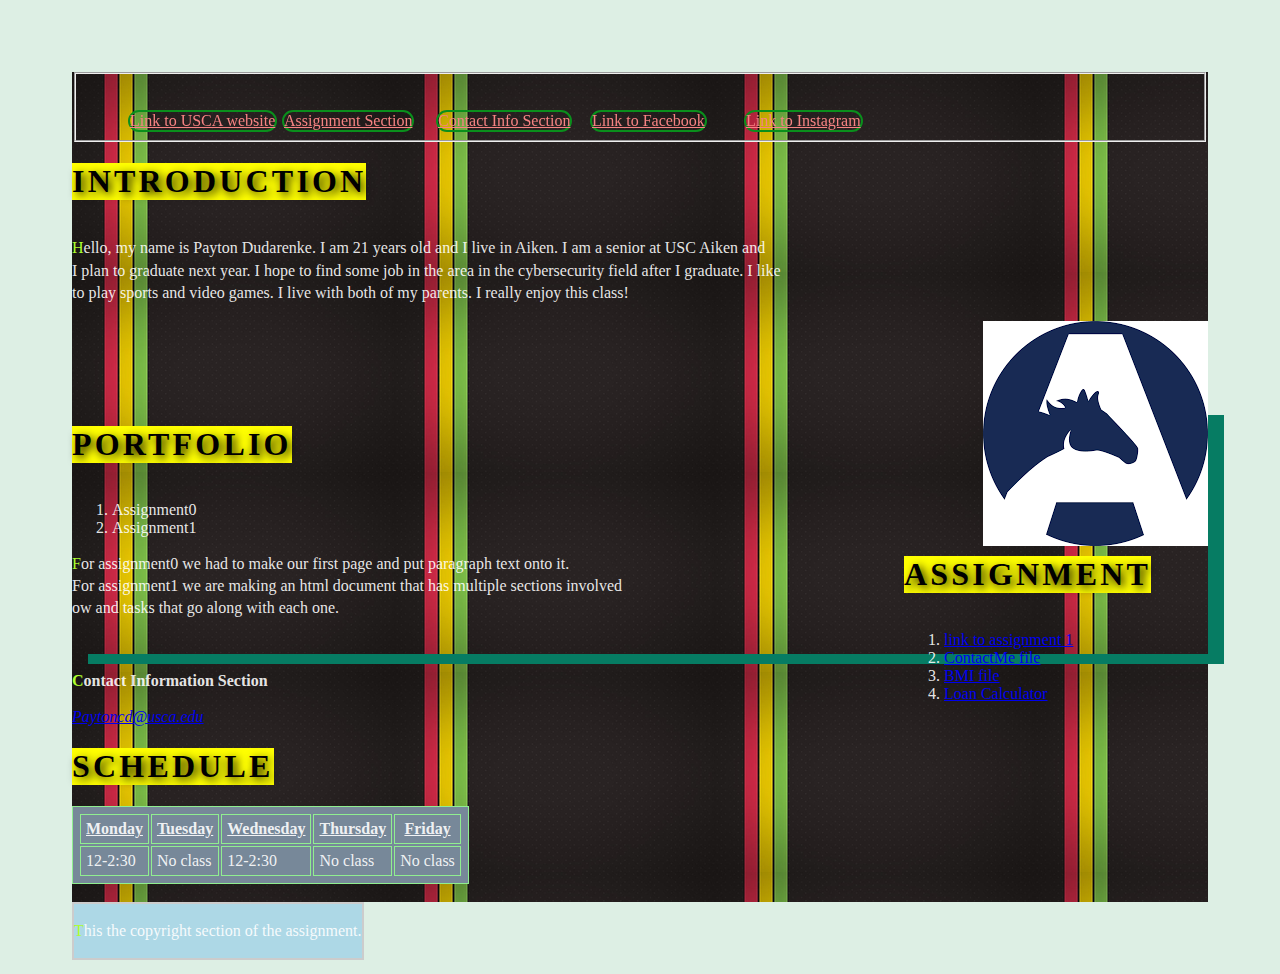
<file: index.html>
<!DOCTYPE html>
<html lang="en">


<head>
    <title>Payton D CSCI225 website</title>
    
    <link rel="stylesheet" href=" css/home.css ">
</head>

<body>
    

    <fieldset>
    <div class="wrapper">
        <div class="navbar" id="navbar">  
        
        <ul>
            <li><a href="https://www.usca.edu">Link to USCA website </a>
                <abbr title="USCA website"></abbr>
            </li>
            
            <li><a href="#AssignmentSection">Assignment Section</a></li>
            
            <li><a href="#ContactInformationSection ">Contact Info Section</a></li>
           
            <li><a href="https://www.facebook.com/">Link to Facebook</a></li>
        
            <li><a href="https://www.instagram.com/">Link to Instagram</a></li>
            
        </ul>
        </div>
        </fieldset>
    </div>
    
        
        
        <div class="Introduction" >
            <h1>Introduction</h1>
           
            <p>         
                Hello, my name is Payton Dudarenke. I am 21 years old and I live in Aiken. 
                I am a senior at USC Aiken and <br> I plan to graduate next year. I hope to find 
                some job in the area in the cybersecurity field after I graduate. I like <br> to play 
                sports and  video games. I live with both of my parents. I really enjoy this class!
            </p>
            
            
              
        
            
           
            <img src="img/usca.jpg" alt="Picture of USCA emblem">
         
            

        </div>

        

    <div class="Assignment" id="AssignmentSection"></a> 
        <h1>Assignment</h1>
        
            
        <ol>
            
            <li><a href="https://usca0-my.sharepoint.com/personal/yilianz_usca_edu1/_layouts/15/onedrive.aspx?id=%2Fpersonal%2Fyilianz%5Fusca%5Fedu1%2FDocuments%2FDocuments%2FCourse%2FFall2020%2FCSCI225%2FAssignment1%2Epdf&parent=%2Fpersonal%2Fyilianz%5Fusca%5Fedu1%2FDocuments%2FDocuments%2FCourse%2FFall2020%2FCSCI225&originalPath=aHR0cHM6Ly91c2NhMC1teS5zaGFyZXBvaW50LmNvbS86YjovZy9wZXJzb25hbC95aWxpYW56X3VzY2FfZWR1MS9FV3piWVFkVk0tdEtyTmdlbkFUYjRfRUJ6X3pfSDdNc2prVjJzMXhzY2NwdE1BP3J0aW1lPWg1YlBGTnQyMlVn" >link to assignment 1</a></li>
            <li><a href="ContactMe.html">ContactMe file</a></li>
            <li><a href="bmi.html">BMI file</a></li>
            <li><a href="realestate.html">Loan Calculator</a></li>
                
        </ol>

           

    </div>



    <div class="portfolio">
        <h1>Portfolio</h1>
        <ol>

            <li>Assignment0</li>
            <li>Assignment1</li>

        </ol>

        <p>
            For assignment0 we had to make our first page and put paragraph text onto it.
            <br>
            For assignment1 we are making an html document that has multiple sections involved <br>ow 
            and tasks that go along with each one.

        </p>
        <br>

    </div>

    <div class="ContactInformation">
    <p id="ContactInformationSection"><b>Contact Information Section</b></p>
        <address>
        
        <a href="Paytoncd@usca.edu"> Paytoncd@usca.edu</a><br>
        
        </address>

    </div>
    
    <div class="Schedule">
        <h1>Schedule</h1>

        <table>
              
            
            
               
           
           
             <tr>
                
            
                <th><u>Monday</u></th>
                <th><u>Tuesday</u></th>
                <th><u>Wednesday</u></th>
                <th><u>Thursday</u></th>
                <th><u>Friday</th>
                
             </tr>
            <tr>
                <td>12-2:30</td>
                <td>No class</td>
                <td>12-2:30</td>
                <td>No class</td>
                <td>No class</td>
                
            </tr>
        
            
        </table>


    </div>

    <br>
</body>
    
        <footer>
            <p>This the copyright section of the assignment.</p>
        </footer>
    </div>

    
</html>
</file>
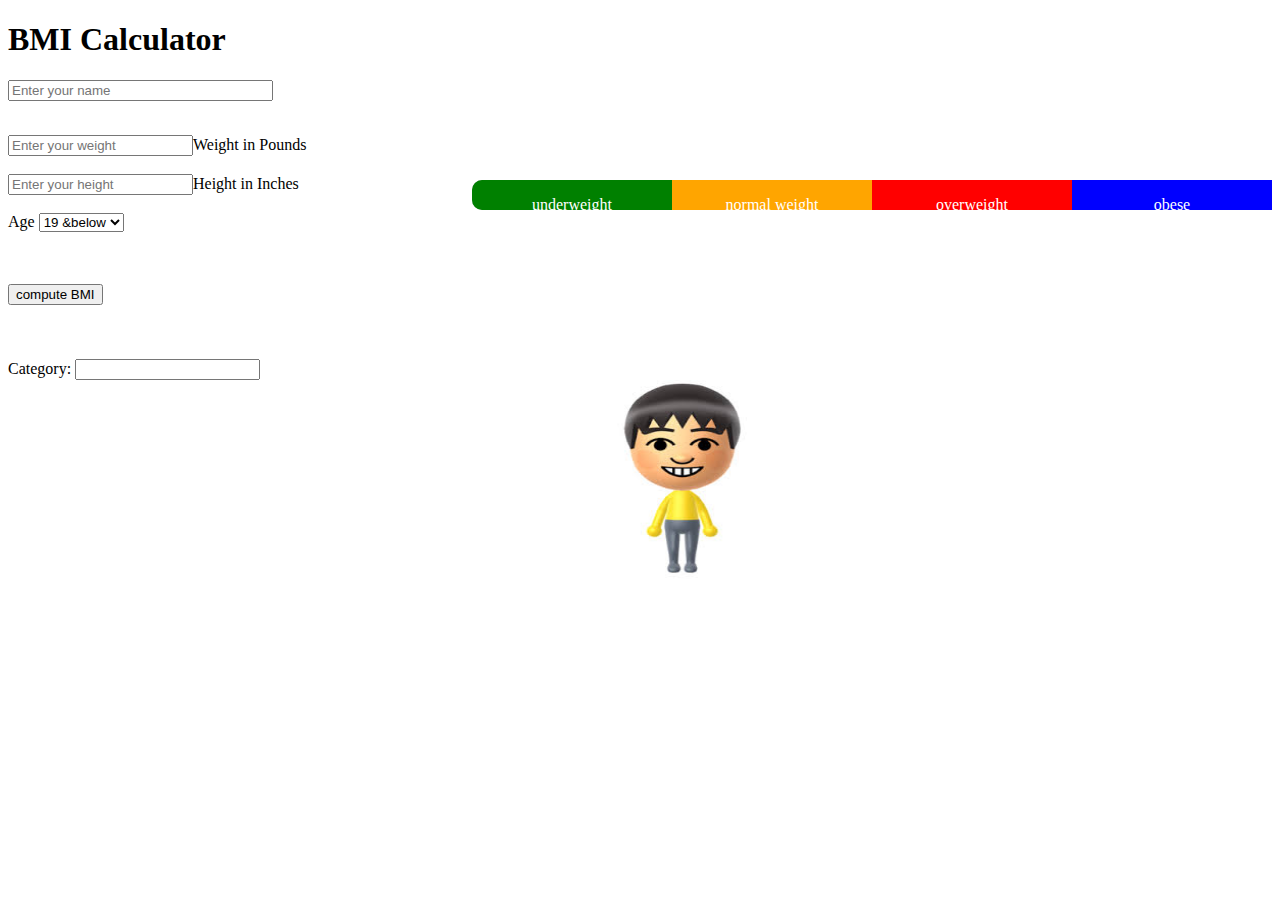
<file: bmi.html>
<!DOCTYPE html>
<html lang="en">


    <head>
        <meta charset="UTF-8">
    
        
        <!-- Jquery library   ---->
        <script src="https://code.jquery.com/jquery-3.5.1.js"
            integrity="sha256-QWo7LDvxbWT2tbbQ97B53yJnYU3WhH/C8ycbRAkjPDc=" crossorigin="anonymous"></script>
    
    
</head>


<body>
    
<div class="bmicalc" >
    <h1>BMI Calculator</h1>
<form>
    <label><input type="text" class="form-control" id="fname" size="30" maxlength="100"
        required placeholder="Enter your name"></label>
    <br>
    <p id="message">

    </p>
    <br>
    <label><input type="float" class="form-control" id="weight" 
        required placeholder="Enter your weight">Weight in Pounds</label>
    <br>
    <br>
    <label><input type="float" class="form-control" id="height"
        required placeholder="Enter your height">Height in Inches</label>
    <br>
    <br>
    <label for="Age">Age</label>
    <select name="Age" id="age" class="form-control">
        <option value="19 below" id="young">19 &below</option>
        <option value="20-40" >20-40</option>
        <option value="41-60">41-60</option>
        <option value="61-80">61-80</option>
        <option value="80+">80+</option>
       
    </select>
    <p id="message1">

    </p>
    
    <br>
    <br>

    <input type="button" onclick="bmi()" value="compute BMI">
    <br>
    <br>
    
    <br>
    <br>
    Category: <input type="text" id="category">
    <label id="ans"></label>
   
    </form>


    <div class="bar">
        <div class="underweight1">
            <p>underweight</p>
        </div>
        <div class="normal-weight">
            <p>normal weight</p>
        </div>
        <div class="overweight1">
            <p>overweight</p>
        </div>
        <div class="obese1">
            <p>obese</p>
        </div>
    </div>


    <script>
        
        function bmi() {
            
            var name = document.getElementById('fname').value;
            document.getElementById('message').textContent="Welcome!! "+name;
                
            var nE = document.getElementById('fname');
            nE.addEventListener('blur',bmi,false);
             
            var select = document.getElementById('young');
           document.getElementById('message1').textContent="https://www.cdc.gov/growthcharts/data/set1clinical/cj41l023.pdf";
            
            var r = document.getElementById('young');
            r.addEventListener('blur',bmi,false);
           
            
            
            var w = parseFloat(document.getElementById("weight").value); 
            var h = parseFloat(document.getElementById("height").value); 
            var finalWeight = w * .45;
            var finalHeight = h * .025;

            var b = 0;
            var b = (finalWeight / Math.pow(finalHeight, 2));
            var b = b.toFixed(2);

            document.getElementById("ans").innerHTML ="Your bmi is " +b;


          
              
      
    
    
     if (b < 18.5)
    {
        document.getElementById("category").value = "Underweight";
        document.querySelector('#mii').animate([{width: '200px',height: '200px'},{width: '75px',height: '200px'}],
        {duration:2000, fill:"forwards"});
    }
    else if (b >= 18.5 && b <= 25)
    {
        document.getElementById("category").value = "Healthy weight";
    }
    else if (b > 25 && b <= 30)
    {
        document.getElementById("category").value = "Overweight";
        document.querySelector('#mii').animate([{width: '200px',height: '200px'},{width: '300px',height: '200px'}],
        {duration:2000, fill:"forwards"});
        window.alert("You are overweight!");
        setTimeout( function() { window.location = "http://www.nhlbi.nih.gov/health/public/heart/obesity/lose_wt/control.htm" }, 4000 );
      
    }
    else if (b > 30 && b <= 35)
    {
        document.getElementById("category").value = "Obese Class 1";
        document.querySelector('#mii').animate([{width: '200px',height: '200px'},{width: '350px',height: '200px'}],
        {duration:2000, fill:"forwards"});
        window.alert("You are in Obese Class 1!");
        setTimeout( function() { window.location = "http://www.nhlbi.nih.gov/health/public/heart/obesity/lose_wt/control.htm" }, 4000 );
        
    }
    else if(b > 35 && b <= 40)
    {
        document.getElementById("category").value = "Obese Class 2";
        document.querySelector('#mii').animate([{width: '200px',height: '200px'},{width: '400px',height: '200px'}],
        {duration:2000, fill:"forwards"});
        window.alert("You are in Obese Class 2!");
        setTimeout( function() { window.location = "http://www.nhlbi.nih.gov/health/public/heart/obesity/lose_wt/control.htm" }, 4000 );
        
    }
    else 
    {
        document.getElementById("category").value = "Obese Class 3";
        document.querySelector('#mii').animate([{width: '200px',height: '200px'},{width: '450px',height: '200px'}],
        {duration:2000, fill:"forwards"});
        window.alert("You are in Obese Class 3!");
        setTimeout( function() { window.location = "http://www.nhlbi.nih.gov/health/public/heart/obesity/lose_wt/control.htm" }, 4000 );
   
    }

   /* if(age=="#young"){
        document.getElementById("young").value = "Underage";
        window.alert("Use BMI Percentile Chart!");
        window.location = "https://www.cdc.gov/growthcharts/data/set1clinical/cj41l023.pdf";
    } */
   
      

}
    

        

 
    

        
    

            
       
       </script>

</div>


<div class="miiimg">
    <img src="img/Mii.jpg" id="mii" alt="MII">
</div>





</div>


<link rel="stylesheet" type="text/css" href="css/bmi.css">

</body>






</html>
</file>
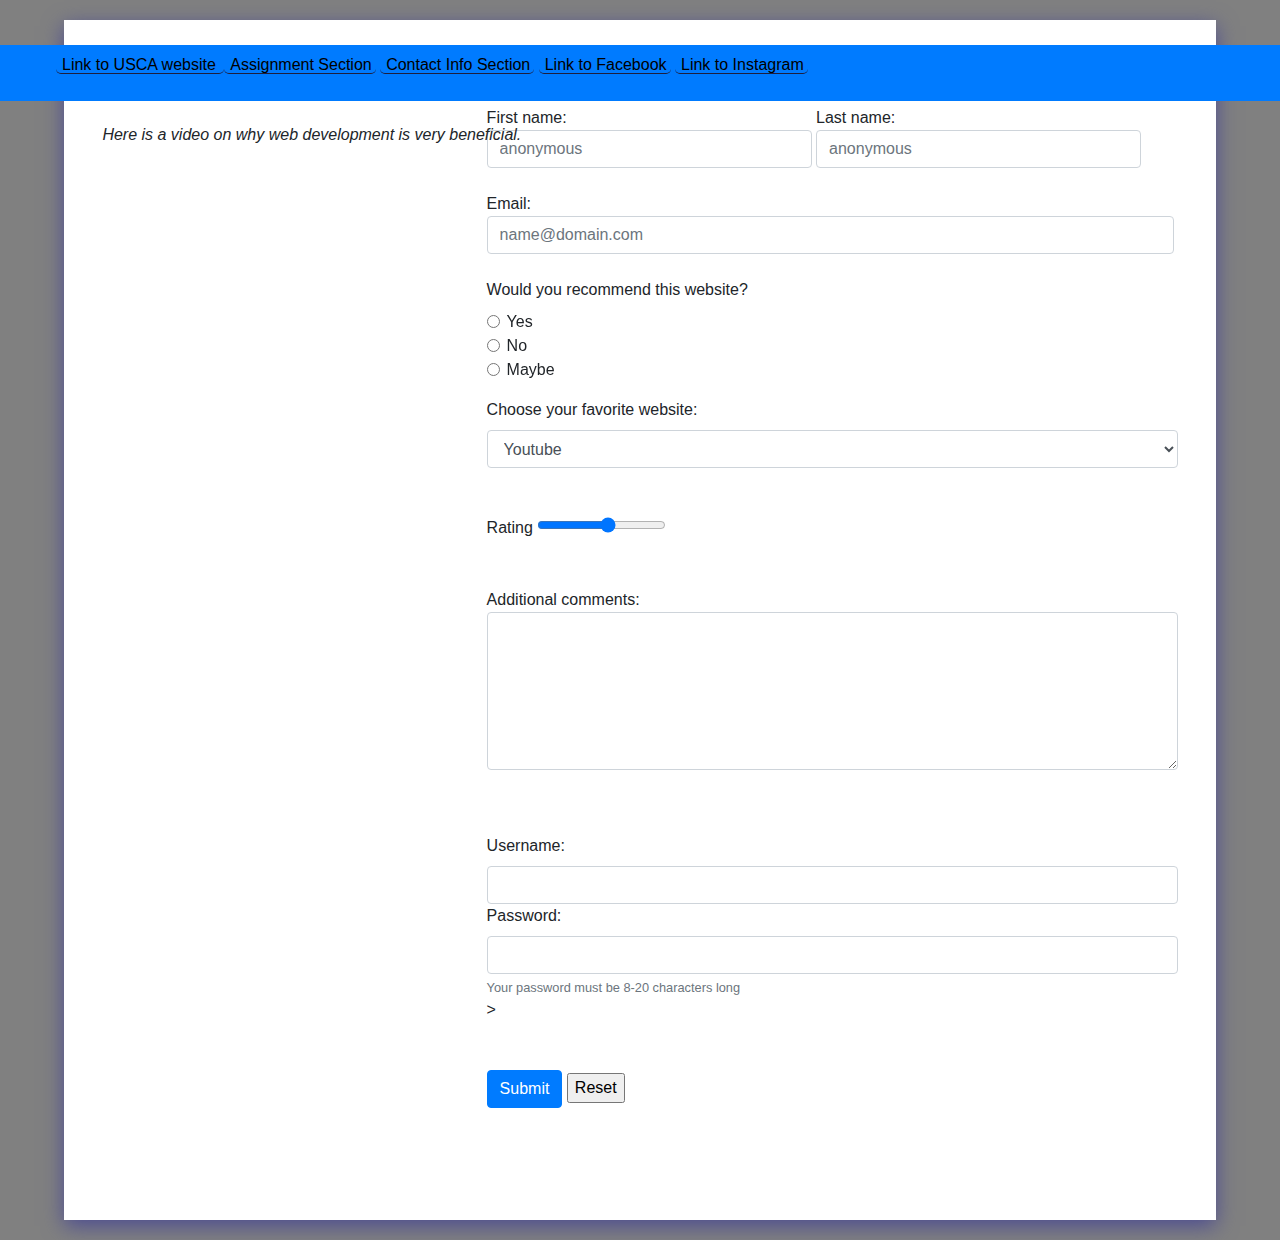
<file: ContactMe.html>
<!DOCTYPE html>
<html lang="en">

<head>
<link rel="stylesheet" href="css/contact.css">

<title>Contact Page</title>
	<meta http-equiv="Content-Type" content="text/html; charset=UTF-8">

	<meta charset="utf-8">
	<meta name="viewport" content="width=device-width, initial-scale=1, shrink-to-fit=no">

	<link rel="stylesheet" href="https://stackpath.bootstrapcdn.com/bootstrap/4.3.1/css/bootstrap.min.css"
		integrity="sha384-ggOyR0iXCbMQv3Xipma34MD+dH/1fQ784/j6cY/iJTQUOhcWr7x9JvoRxT2MZw1T" crossorigin="anonymous">

        <style type="text/css" media="all">
            @import url('css/contact.css');


        .wrapper {
            background-color: white;
            display: grid;
            grid-template-columns: repeat(2, 1fr);
            grid-gap: 20px;
            grid-auto-rows: minmax(100px, auto);
          }
      
          nav {
            grid-column: 1/3;
            grid-row: 1/2;
          }
      
          sidebar {
            grid-column: 1/ 2;
            grid-row: 2/3;
          }
      
          main{
            grid-column: 2/3;
            grid-row: 2/3;
          }
          </style>
    </head>


<body>
    
    <div class="wrapper">
        <nav class="navbar navbar-expand-lg fixed-top navbar-light bg-primary"> 
        
        <ul>
            <li><a href="https://www.usca.edu">Link to USCA website </a>
                <abbr title="USCA website"></abbr>
            </li>
            
            <li><a href="#AssignmentSection">Assignment Section</a></li>
            
            <li><a href="#ContactInformationSection ">Contact Info Section</a></li>
           
            <li><a href="https://www.facebook.com/">Link to Facebook</a></li>
        
            <li><a href="https://www.instagram.com/">Link to Instagram</a></li>
            
        </ul>
        <p id ="clip"></p>
        <script>
            setInterval(update, 100); 
  
            function update(){
                navigator.clipboard.readText().then(text => document.getElementById('clip').textContent = text);
             }
        </script>
    
        </nav>
    </div> 
    
    <div class="font-italic">Here is a video on why web development is very beneficial.</div>
    
    <sidebar>
        <p>
            <iframe width="450" height="315" src="https://www.youtube.com/embed/JguKLogoGMk" 
            title="YouTube video player" frameborder="0" allow="accelerometer; autoplay; clipboard-write; encrypted-media; gyroscope; picture-in-picture" 
            allowfullscreen></iframe>
        </p>
      </sidebar>
    
   
    <br>
    <br>
   
    
    
    
   <main>
    <div class="MyForm">
    <div class="form-group">
    <form name="Feedback" action="/action_page.php" method="get" id="Feedback" >
        <label>First name: <input type="text" class="form-control" name="fname" size="30" maxlength="100"
            required placeholder="anonymous"></label>
        <label>Last name: <input type="text" class="form-control" name="lname" size="30" maxlength="100"
             required placeholder="anonymous"></label><br />
    </div>
    <div class="form-group">
    <label>Email: <input type="email" class="form-control" name="email" 
        placeholder="name@domain.com" required size="69" maxlength="100"></label><br />
    </div>
    <div class="form-group">
    <label>Would you recommend this website?</label>
    <div class="form-check">
      <input type="radio" id="r1" class="form-check-input" name="rating" value="yes" />
      <label for="r1" class="form-check-label">Yes</label>
    </div>
    <div class="form-check">
      <input type="radio" class="form-check-input" name="rating" value="no" />
      <label class="form-check-label"> No</label>
    </div>
    <div class="form-check">
      <input type="radio" class="form-check-input" name="rating" value="maybe" />
      <label class="form-check-label">Maybe</label>
    </div>
    
    
    </div>
    <label for="Favorite Website">Choose your favorite website:</label>
    <select name="Favorite Website" id="Favorite Website" class="form-control">
        <option value="Google">Google</option>
        <option value="Youtube" selected>Youtube</option>
        <option value="Twitter">Twitter</option>
        <option value="Facebook">Facebook</option>
    </select>
    <br>
    <br>
    <div class="rating" id="Rating">Rating
    <input type="range" name="rating" min="1" max="10" class="form-range">
    </div>
    
    <br>
    <br> 
    <p>
        <label class="form-check-label" for="comments">Additional comments:</label><br />
        <textarea rows="6" cols="70" id="comments" class="form-control"></textarea>
      </p>
    <br>
    <br>
    <div class="username">
        <label for="inputUsername5">Username:</label>
        <input type="username" id="inputUsername5" class="form-control">
    </div>
    
    
    <div class="password">
        <label for="inputPassword5">Password:</label>
        <input type="password" id="inputPassword5" class="form-control" aria-describedby="passwordHelpBlock">
        <small id="passwordHelpBlock" class="form-text text-muted">
        Your password must be 8-20 characters long
        </small>
>   </div> 
    <br>
    <br>
    <input type="Submit" name="submit" value="Submit" class="btn btn-primary">
    <input type="reset" name="reset" value="Reset">
    </div>
    
   

    </form> 
    </div>
 </main>
            <script src="https://code.jquery.com/jquery-3.2.1.slim.min.js"
            integrity="sha384-KJ3o2DKtIkvYIK3UENzmM7KCkRr/rE9/Qpg6aAZGJwFDMVNA/GpGFF93hXpG5KkN"
            crossorigin="anonymous"></script>
            <script src="https://cdnjs.cloudflare.com/ajax/libs/popper.js/1.12.9/umd/popper.min.js"
            integrity="sha384-ApNbgh9B+Y1QKtv3Rn7W3mgPxhU9K/ScQsAP7hUibX39j7fakFPskvXusvfa0b4Q"
            crossorigin="anonymous"></script>
            <script src="https://maxcdn.bootstrapcdn.com/bootstrap/4.0.0/js/bootstrap.min.js"
            integrity="sha384-JZR6Spejh4U02d8jOt6vLEHfe/JQGiRRSQQxSfFWpi1MquVdAyjUar5+76PVCmYl"
            crossorigin="anonymous"></script>

</body>
</html>
</file>
<file: css/home.css>
html{
	background-color: hsla(145, 35%, 89%,0.9);
	padding:5%;
  }
  
  body{
	  background-color: hsla(190,51%,65%,0.5);
	  color:hsla(180,100%,100%,0.9);
  
  }
  
  
  @font-face {
    font-family: 'Tangerine';
    font-style: normal;
    font-weight: 400;
	color:rgb(6, 124, 99);
    src:
		url(https://fonts.gstatic.com/s/tangerine/v9/IurY6Y5j_oScZZow4VOxCZZM.woff2) format('woff2');
}






div.Introduction{
	bottom: 0;
	
}

img{
	float: right;
}


div.portfolio{
	margin-top: 100px;
	border-right: 0;
	border-bottom:rgb(6, 161, 172);
	box-shadow: 1em 10px rgb(6, 124, 99);
	
}

 

div.wrapper li {
	
	width:150px;
    height:inherit;
    display:inline-block;
	margin-top: 0;
	zoom:1;
    *display:inline;
	
	
}



div.navbar li a {
	color: rgb(247, 131, 131);
	border: 2px solid rgb(10, 143, 28);
	border-radius: 5em;
	display:block;
	position: fixed;
}

footer{
	position: fixed;
    margin-bottom: 0;
	background-color: lightblue;
	border: solid 2px #ccc;
}

div.Assignment {
    position: absolute;
    margin-left:60%;
	margin-top: 150px;
	width: 20%;
	padding:5%;
	
}

div.ContactInformation{
	border-right: 0;
	border-bottom-style: 3px solid #fff;
}

div.Schedule {
	border-right: 0;
	border-bottom-style: 3px solid #fff;
	
}


h1{
	text-transform: uppercase;
	letter-spacing: 0.1em;
	text-shadow: black 0.1em 0.1em 0.3em;
	display: inline-block;
	}

h1{ 
	color: black;
	background-color: yellow;
	-webkit-transition: ease-in-out 3s, background-color 3s; 
	-moz-transition: ease-in-out 3s, background-color 3s; 
	
}
	
h1:hover { 
		background-color: lightgreen; 
	}


h1:hover  {
	transform: rotate(45deg);
}
	

p{
	line-height: 1.4em;
	text-align: left;

	
	
}

p::first-letter{
	color: greenyellow;
}

link {
	text-decoration: none;
	
}

a:hover {
	color: yellow;
  }


body{
	background-image: url(../img/stripe.jpg);

	
}

table, th, td {
	border: 1px solid lightgreen;
	padding: 5px;
	vertical-align: 0;
	empty-cells: hide;
	background-color: lightslategrey;
  }
</file>
<file: css/bmi.css>
img{
margin-left: 600px;
width: 200px;
height: 200px;
}

.bar {
    width: 800px;
    height: 30px;
    border-radius: 10px;
    background-color: #b3b3b3;
    color: white;
    text-align: center;
    margin-top: -200px;
    float: right;
}

.underweight1 {
    width: 200px;
    height: 100%;
    background-color: green;
    float: left; 
    border-top-left-radius: 10px;
    border-bottom-left-radius: 10px; 
}

.normal-weight {
    width: 200px;
    height: 100%;
    background-color: orange;
    float: left; 
}

.overweight1 {
    width: 200px;
    height: 100%;
    background-color: red;
    float: left;
}

.obese1 {
    width: 200px;
    height: 100%;
    background-color: blue;
    float: left;
}
</file>
<file: css/contact.css>
html{
    background-color: gray;
}
 
  
body{
  
    width:  500px; 
    height: 1200px;
    margin: 20px auto;
    padding: 3%;
    width: 90%;
    box-shadow: 0 6px 20px rgb(75, 75, 145); 
    
  
  }
 
 
  div.MyForm{
    float: right;
 }

 
 
 

sidebar {
    position: absolute;
    top: 200px;
    left: 100px;
    border-radius: 100%;
    -webkit-mask-image: -webkit-radial-gradient(circle, white 100%, black 100%);
    -webkit-transform: rotate(0.000001deg); 
    -webkit-border-radius: 100%; 
    -moz-border-radius: 100%;
    
  }

  div.font-italic {
      position: absolute;
      margin-top: 65px;
  }

  div.MyForm{
    float: right;
 }

.navbar{
    top:5%;
    left: 0;
    right: 0;
    
  }
  .navbar li{
    display: inline;
    font: 1em sans-serif;
    width: max-content;
    padding: 0 4px 0 6px;
    border-bottom:1px rgb(75, 75, 145) outset; 
    border-radius: 5px;
 
  }

  .navbar li a{
    text-decoration: none;
    color: black;
  }
</file>
